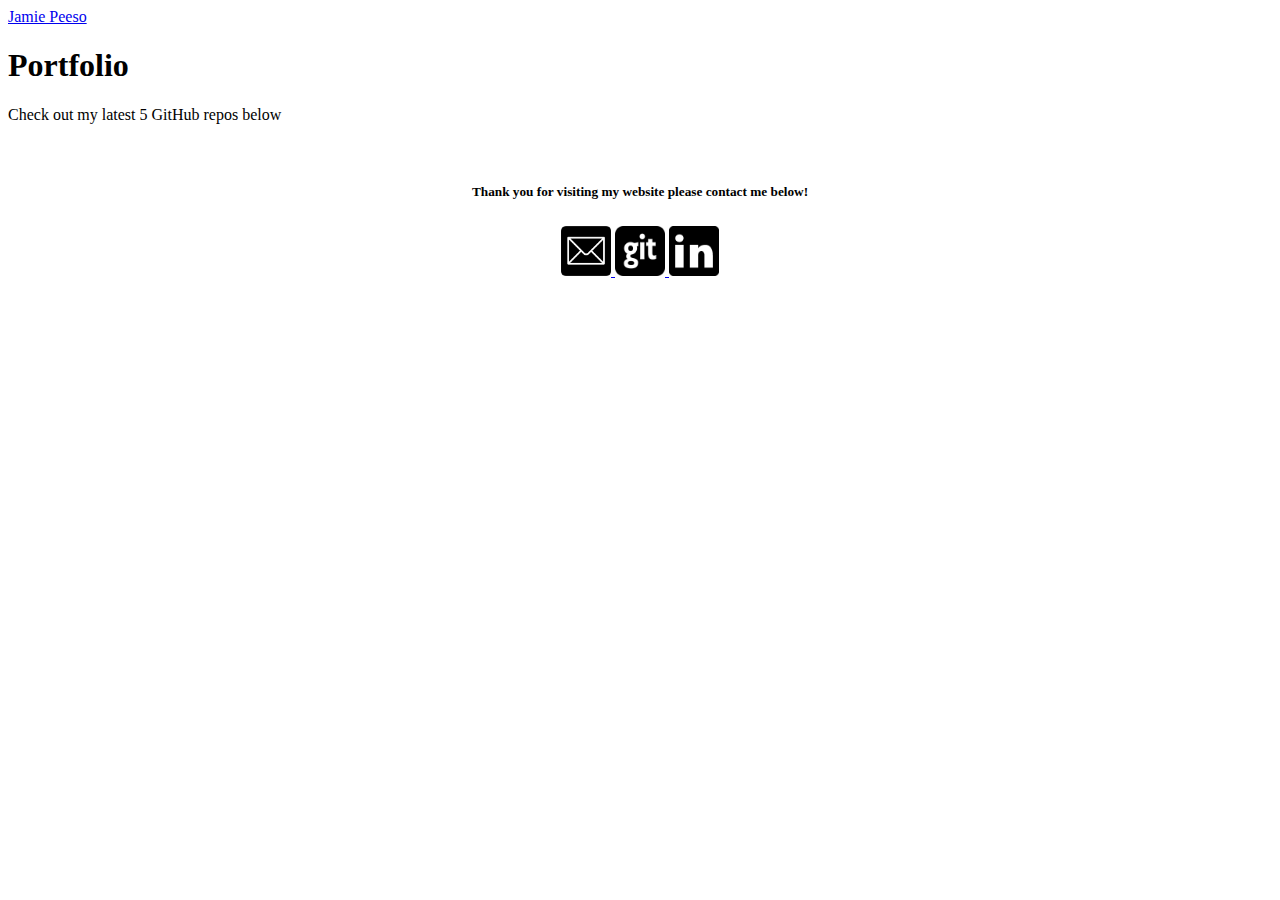
<file: index.html>
<!DOCTYPE html>
<html lang="en">
  <head>
    <meta charset="utf-8">
    <meta http-equiv="X-UA-Compatible" content="IE=edge">
    <meta name="viewport" content="width=device-width, initial-scale=1">
    <title>Jamie Peeso's Portfolio</title>

    <!-- Bootstrap & CSS -->
    <link href="https://bootswatch.com/4/lux/bootstrap.min.css" rel="stylesheet">
    <link rel="stylesheet" href="css/style.css">
  </head>

  <body>

    <nav class="navbar navbar-inverse">
      <div class="container">
        <div class="navbar-header">
          <a class="navbar-brand" href="#">Jamie Peeso</a>
        </div>
        <div id="navbar" class="collapse navbar-collapse">
          <ul class="nav navbar-nav">
          </ul>
        </div>
      </div>
    </nav>

    <div class="container">

      <div class="searchContainer">
        <h1>Portfolio</h1>
        <p class="lead">Check out my latest 5 GitHub repos below</p>
      </div>
      <br>
      <div id="profile"></div>
      <!-- slide show -->
    </div>
	<footer>
		<nav>
			<h5>Thank you for visiting my website please contact me below!</h5>
      <p><a href="mailto:jamie.peeso@gmail.com"><img src="images/email-icon.png" alt="My Email Address" style="width:50px;height:50px;">
      </a>
      <a href="https://github.com/jamiepeeso"><img src="images/github-icon.png" alt="My Github Profile" style="width:50px;height:50px;">
      </a>
      <a href="https://www.linkedin.com/in/jamiepeeso/"><img src="images/social-networks-linkedin-icon.png" alt="My LinkedIn Profile" style="width 50px;height:50px;">
      </a></p>
		</nav>
	</footer>
    <script
  src="https://code.jquery.com/jquery-3.1.1.js"
  integrity="sha256-16cdPddA6VdVInumRGo6IbivbERE8p7CQR3HzTBuELA="
  crossorigin="anonymous"></script>
    <script src="https://maxcdn.bootstrapcdn.com/bootstrap/4.0.0-beta.2/js/bootstrap.min.js"></script>
    <script src="js/main.js"></script>
  </body>
</html>
</file>
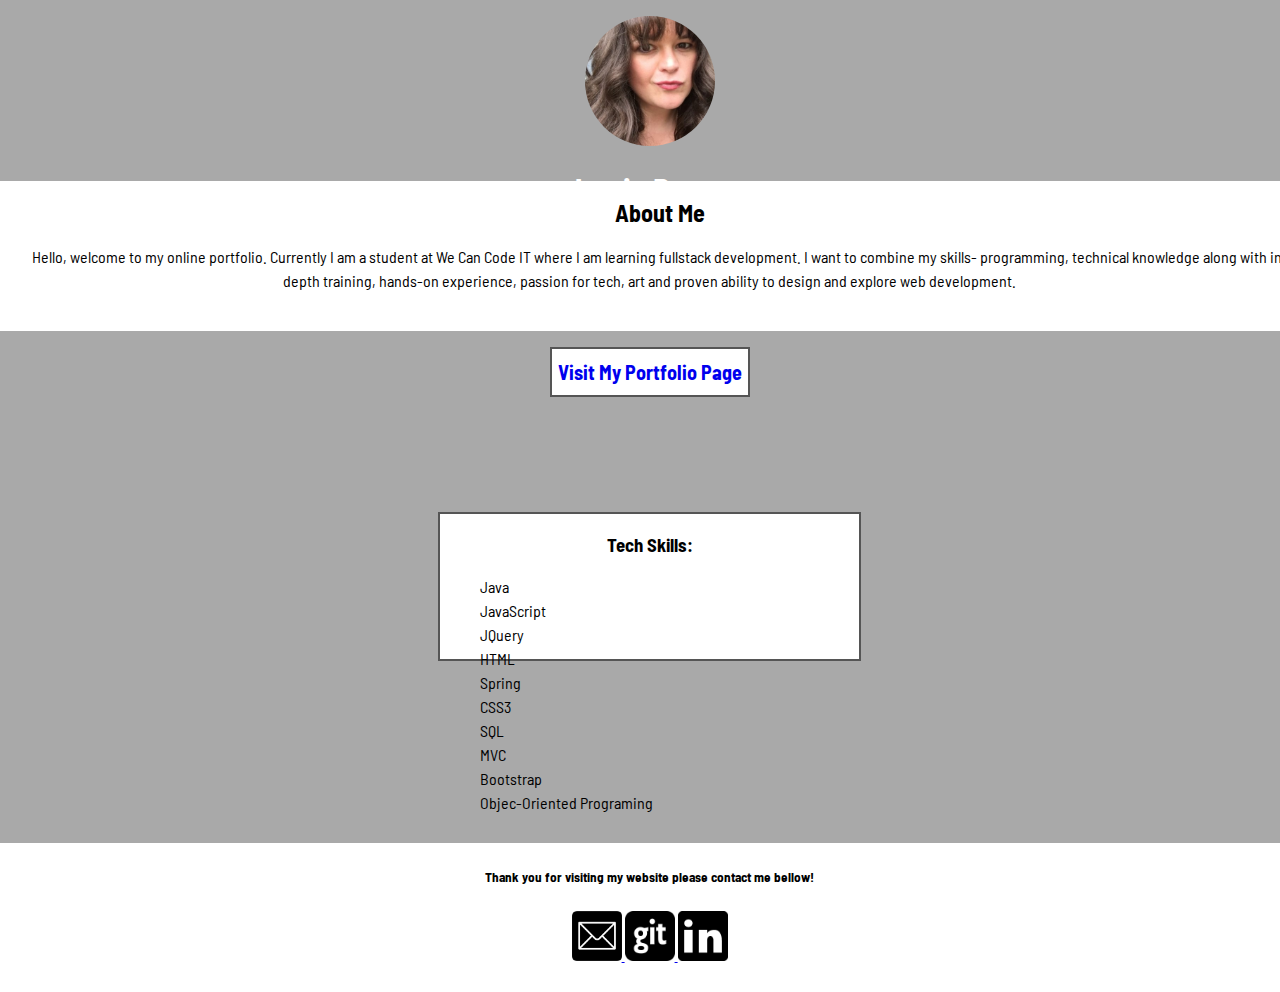
<file: portfolio.html>
<!DOCTYPE html>
<html>
<head>
  <meta charset="utf-8">
  <meta name="viewport" content="width=device=width, initial-scale=1.0">
  <link rel="stylesheet" type="text/css" href="css/style.css">
  <link href="https://fonts.googleapis.com/css?family=Barlow+Semi+Condensed" rel="stylesheet">
  <title>Jamie Peeso Portfolio</title>
</head>
<body class="home">
  <div class="grid">
  <header>
    <div class="photo">
      <img class="face" src="images/profile picture linkedin.jpg" alt="linkedin profile picture" width="130" height="130"/>
    </div>
    <h1>Jamie Peeso</h1>
  </header>
  <section class="portfolio">
    <nav>
      <button class="port-link"><a href="portfolio.html" style="text-decoration:none; font-size: 20px; height:100%; width: 100%"><strong>Visit My Portfolio Page</strong></a></button>
    </nav>
  </section>
  <section class="about-me">
    <h2>About Me</h2>
    <p>Hello, welcome to my online portfolio. Currently I am a student at We Can Code IT where I am learning fullstack development. I want to combine my skills- programming, technical knowledge along with in-depth training, hands-on experience, passion for tech, art and proven ability to design and explore web development.</p>
  </section>
  <section class="skills">
    <h3>Tech Skills:</h3>
    <ul>
        <li>Java</li>
        <li>JavaScript</li>
        <li>JQuery</li>
        <li>HTML</li>
        <li>Spring</li>
        <li>CSS3</li>
        <li>SQL</li>
        <li>MVC</li>
        <li>Bootstrap</li>
        <li>Objec-Oriented Programing</li>
    </ul>
  </section>
  <footer>
    <nav>
      <h5>Thank you for visiting my website please contact me bellow!</h5>
      <p><a href="mailto:jamie.peeso@gmail.com"><img src="images/email-icon.png" alt="My Email Address" style="width:50px;height:50px;">
      </a>
      <a href="https://github.com/jamiepeeso"><img src="images/github-icon.png" alt="My Github Profile" style="width:50px;height:50px;">
      </a>
      <a href="https://www.linkedin.com/in/jamiepeeso/"><img src="images/social-networks-linkedin-icon.png" alt="My LinkedIn Profile" style="width 50px;height:50px;">
      </a></p>
    </nav>
  </footer>
</div>
</body>
</html>
</file>
<file: css/style.css>
.avatar {
  width:100%
}
.screenshot {
	width: 100%
}
.home {
	margin: 0 auto;
	padding: 1em 0;
	background-color: darkgray;
	color: white;
	font-family: 'Barlow Semi Condensed', sans-serif;
}
.grid {
  	display: grid;
  	grid-template-columns: 33% 33% 33%;
	grid-template-rows: 16% 16% 16% 16% 16% 16%;
  	grid-gap: 1em;
}
.face {
	border-radius: 100%;
}
header {
	grid-column: 1/4;
	grid-row: 1;
	text-align: center;
}
footer {
	grid-column: 1/4;
	grid-row: 6;
	background-color: white;
	color: black;
	text-align: center;
	line-height: 1.5em;
}
.portfolio {
	grid-column: 2/3;
	grid-row: 3;
	text-align: center;
}
button.port-link {
	background-color: white;
    color: black;
    border: 2px solid #555555;
    font-family: 'Barlow Semi Condensed', sans-serif;
    width: 200px;
    height: 50px;
}
.about-me {
	grid-column: 1/4;
	grid-row: 2;
	text-align: center;
	line-height: 1.5em;
	text-indent: 20px;
	background-color: white;
	color: black;
}
.skills {
	grid-column: 2/3;
	grid-row: 4;
	line-height: 1.5em;
	background-color: white;
  	color: black;
  	border: 2px solid #555555;
}
ul {
  list-style-type: none;
}
h3 {
	text-align: center;
}
</file>
